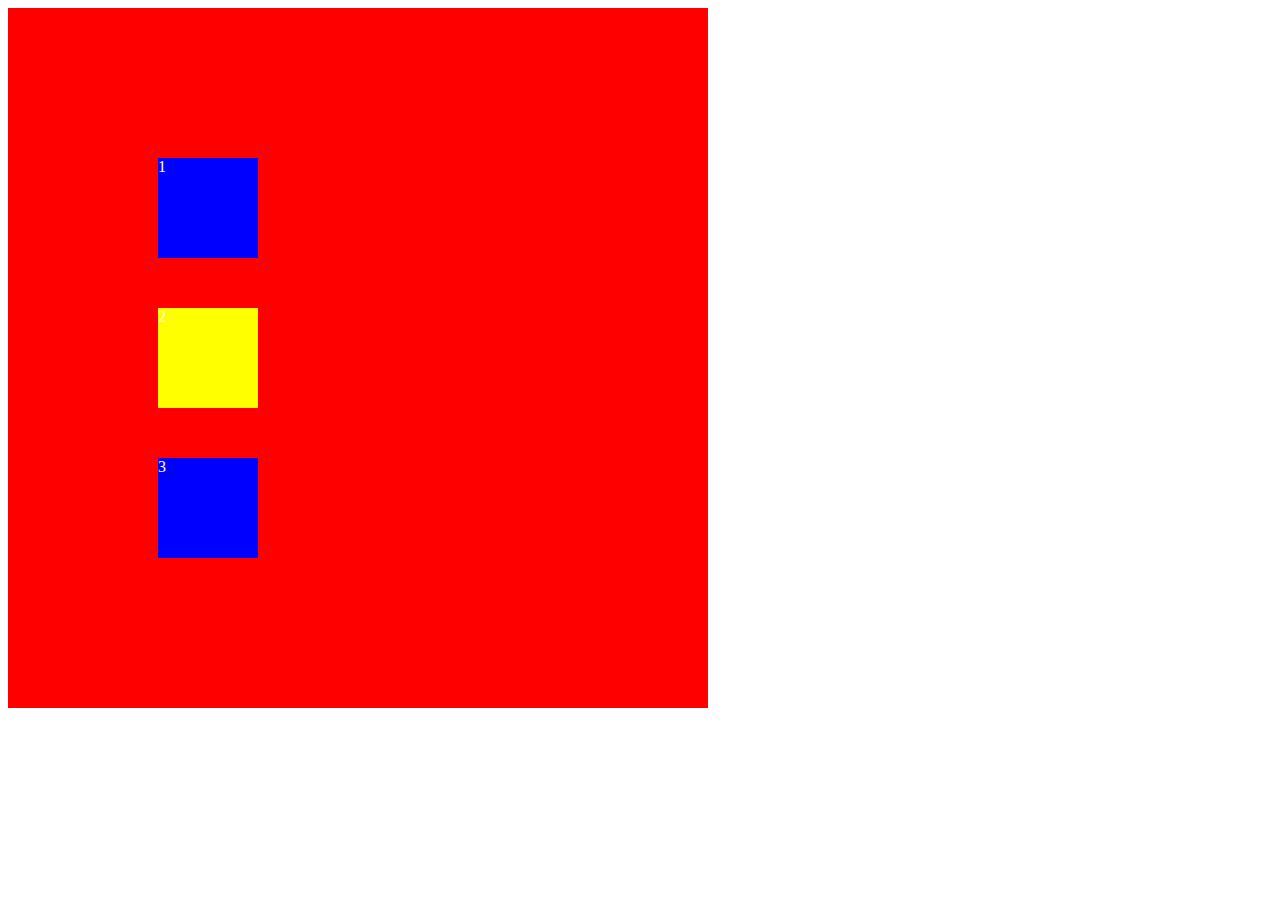
<file: ejercicio_css/index.html>
<!DOCTYPE html>
<html lang="en">

<head>
    <meta charset="UTF-8">
    <meta name="viewport" content="width=device-width, initial-scale=1.0">
    <title>HTML + CSS</title>

    <link rel="stylesheet" href="style.css">
</head>

<body>
    <div class="contenedor">
        <div class="item">1</div>
        <div class="item" id="item-id" style="background: yellow;">2</div>
        <div class="item">3</div>
    </div>



</body>

</html>
</file>
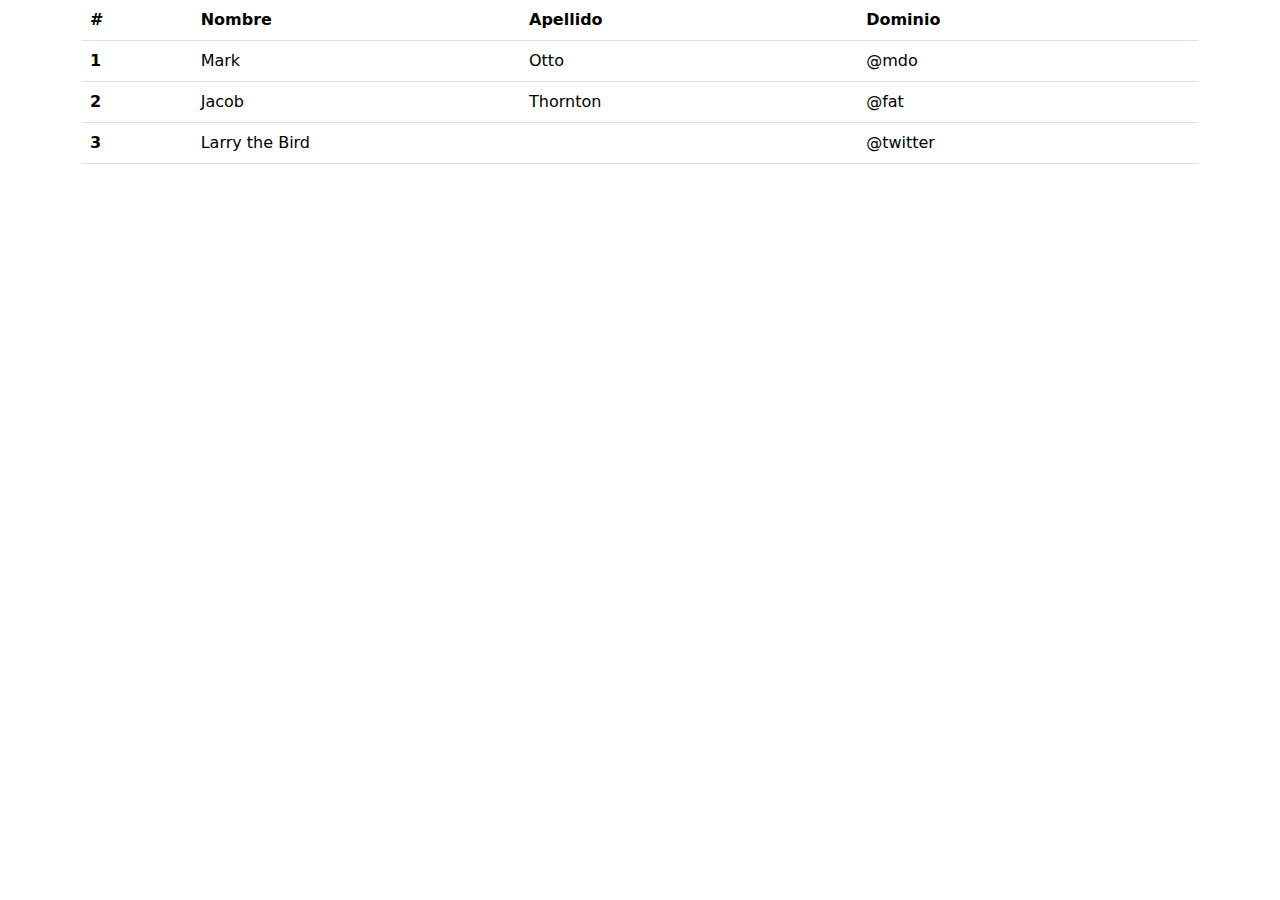
<file: ejercicio_css/bootstrab.html>
<!DOCTYPE html>
<html lang="en">

<head>
    <meta charset="UTF-8">
    <meta name="viewport" content="width=device-width, initial-scale=1.0">
    <title>Bootstrab</title>
    <link href="https://cdn.jsdelivr.net/npm/bootstrap@5.3.3/dist/css/bootstrap.min.css" rel="stylesheet"
        integrity="sha384-QWTKZyjpPEjISv5WaRU9OFeRpok6YctnYmDr5pNlyT2bRjXh0JMhjY6hW+ALEwIH" crossorigin="anonymous">

    <style>
        .item {
            height: 150px;
            width: 150px;
        }
    </style>
</head>

<body>
    <div class="container">
        <table class="table">
            <thead>
                <tr>
                    <th scope="col">#</th>
                    <th scope="col">Nombre</th>
                    <th scope="col">Apellido</th>
                    <th scope="col">Dominio</th>
                </tr>
            </thead>
            <tbody>
                <tr>
                    <th scope="row">1</th>
                    <td>Mark</td>
                    <td>Otto</td>
                    <td>@mdo</td>
                </tr>
                <tr>
                    <th scope="row">2</th>
                    <td>Jacob</td>
                    <td>Thornton</td>
                    <td>@fat</td>
                </tr>
                <tr>
                    <th scope="row">3</th>
                    <td colspan="2">Larry the Bird</td>
                    <td>@twitter</td>
                </tr>
            </tbody>
        </table>
    </div>
</body>

</html>
</file>
<file: ejercicio_css/style.css>
.contenedor {
    height: 500px;
    width: 500px;
    background: red;
    padding: 100px;
}

#item-id {
    height: 100px;
    width: 100px;
    background: green;
}

.item {
    height: 100px;
    width: 100px;
    background: blue;
    color: white;
    margin: 50px;
}
</file>
